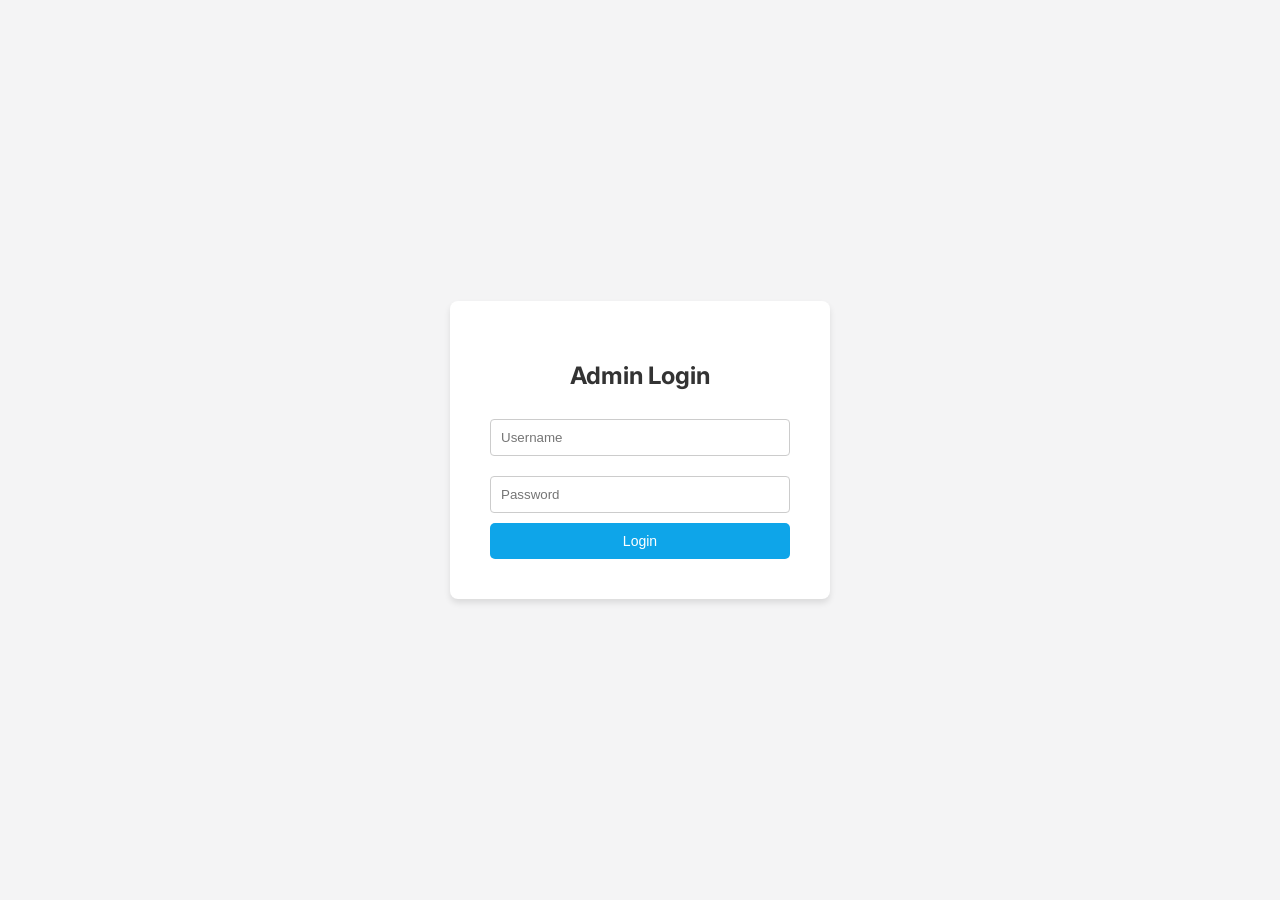
<file: admin.html>
<!DOCTYPE html>
<html lang="en">
<head>
  <meta charset="UTF-8">
  <meta name="viewport" content="width=device-width, initial-scale=1.0">
  <title>Admin Dashboard - Sky High FPV</title>
  <link href="https://fonts.googleapis.com/css2?family=Inter:wght@300;400;500;600&display=swap" rel="stylesheet" />
  <style>
    body { font-family: 'Inter', sans-serif; background-color: #f4f4f5; margin: 0; padding: 0; color: #333; }
    .container { max-width: 900px; margin: 0 auto; padding: 20px; }
    .header { display: flex; justify-content: space-between; align-items: center; background: #fff; padding: 20px; border-bottom: 1px solid #e4e4e7; }
    .header h1 { margin: 0; font-size: 24px; color: #0f172a; }
    .btn { background: #0ea5e9; color: white; border: none; padding: 10px 15px; border-radius: 5px; cursor: pointer; font-size: 14px; }
    .btn:hover { background: #0284c7; }
    .btn-danger { background: #ef4444; }
    .btn-danger:hover { background: #dc2626; }
    .login-container { display: flex; justify-content: center; align-items: center; height: 100vh; }
    .login-box { background: white; padding: 40px; border-radius: 8px; box-shadow: 0 4px 6px rgba(0,0,0,0.1); width: 300px; text-align: center; }
    .login-box input { width: 100%; padding: 10px; margin: 10px 0; border: 1px solid #ccc; border-radius: 4px; box-sizing: border-box; }
    .dashboard { margin-top: 20px; }
    .tabs { display: flex; gap: 10px; margin-bottom: 20px; border-bottom: 2px solid #e4e4e7; padding-bottom: 10px; }
    .tab { cursor: pointer; padding: 5px 10px; border-radius: 4px; font-weight: 500; }
    .tab.active { background: #0ea5e9; color: white; }
    .tab-content { display: none; background: white; padding: 20px; border-radius: 8px; box-shadow: 0 2px 4px rgba(0,0,0,0.05); }
    .tab-content.active { display: block; }
    .form-group { margin-bottom: 15px; }
    .form-group label { display: block; font-weight: 600; margin-bottom: 5px; }
    .form-group input, .form-group textarea { width: 100%; padding: 8px; border: 1px solid #ccc; border-radius: 4px; box-sizing: border-box; }
    .item-card { border: 1px solid #e4e4e7; padding: 15px; margin-bottom: 15px; border-radius: 5px; position: relative; }
    .item-card h4 { margin-top: 0; }
    .actions { display: flex; gap: 10px; margin-top: 10px; }
    .image-preview { max-width: 200px; margin-top: 10px; border-radius: 5px; }
    hr { border: none; border-top: 1px solid #e4e4e7; margin: 20px 0; }
    .loading { text-align: center; font-style: italic; color: #666; }
  </style>
</head>
<body>

  <!-- Login Section -->
  <div class="login-container" id="login-section">
    <div class="login-box">
      <h2>Admin Login</h2>
      <input type="text" id="username" placeholder="Username" />
      <input type="password" id="password" placeholder="Password" />
      <button class="btn" style="width: 100%" onclick="login()">Login</button>
      <p id="login-error" style="color: red; display: none;">Invalid credentials</p>
    </div>
  </div>

  <!-- Dashboard Section -->
  <div id="dashboard-section" style="display: none;">
    <div class="header container">
      <h1>CMS Dashboard</h1>
      <button class="btn btn-danger" onclick="logout()">Logout</button>
    </div>
    
    <div class="container dashboard">
      <div class="tabs">
        <div class="tab active" onclick="switchTab('general')">General</div>
        <div class="tab" onclick="switchTab('hero')">Hero Section</div>
        <div class="tab" onclick="switchTab('services')">Services</div>
        <div class="tab" onclick="switchTab('projects')">Projects</div>
      </div>

      <!-- General Tab -->
      <div id="general" class="tab-content active">
        <h3>General Settings</h3>
        <div class="form-group">
          <label>Logo Text</label>
          <input type="text" id="gen-logo-text" />
        </div>
        <div class="form-group">
          <label>Logo Accent</label>
          <input type="text" id="gen-logo-accent" />
        </div>
        <div class="form-group">
          <label>Contact Email</label>
          <input type="text" id="gen-contact-email" />
        </div>
        <div class="form-group">
          <label>Contact Phone</label>
          <input type="text" id="gen-contact-phone" />
        </div>
        <button class="btn" onclick="saveGeneral()">Save General</button>
      </div>

      <!-- Hero Tab -->
      <div id="hero" class="tab-content">
        <h3>Hero Section</h3>
        <div class="form-group">
          <label>Badge</label>
          <input type="text" id="hero-badge" />
        </div>
        <div class="form-group">
          <label>Title Line 1</label>
          <input type="text" id="hero-title1" />
        </div>
        <div class="form-group">
          <label>Title Line 2</label>
          <input type="text" id="hero-title2" />
        </div>
        <div class="form-group">
          <label>Title Glow Word</label>
          <input type="text" id="hero-title-glow" />
        </div>
        <div class="form-group">
          <label>Subtitle (HTML allowed)</label>
          <textarea id="hero-subtitle" rows="3"></textarea>
        </div>
        <div class="form-group">
          <label>Hero Image</label>
          <input type="text" id="hero-image" placeholder="Image URL (or upload below)" />
          <br><br>
          <input type="file" id="hero-file" accept="image/*" />
          <button class="btn" onclick="uploadImage('hero-file', 'hero-image')">Upload</button>
        </div>
        <button class="btn" onclick="saveHero()">Save Hero</button>
      </div>

      <!-- Services Tab -->
      <div id="services" class="tab-content">
        <div style="display: flex; justify-content: space-between; align-items: center;">
          <h3>Services</h3>
          <button class="btn" onclick="addService()">+ Add Service</button>
        </div>
        <div id="services-list" class="loading">Loading services...</div>
        <button class="btn" onclick="saveServices()" style="margin-top: 15px;">Save Services</button>
      </div>

      <!-- Projects Tab -->
      <div id="projects" class="tab-content">
        <div style="display: flex; justify-content: space-between; align-items: center;">
          <h3>Projects (Drone Photos)</h3>
          <button class="btn" onclick="addProject()">+ Add Project</button>
        </div>
        <div id="projects-list" class="loading">Loading projects...</div>
        <button class="btn" onclick="saveProjects()" style="margin-top: 15px;">Save Projects</button>
      </div>

    </div>
  </div>

  <script src="admin.js"></script>
</body>
</html>
</file>
